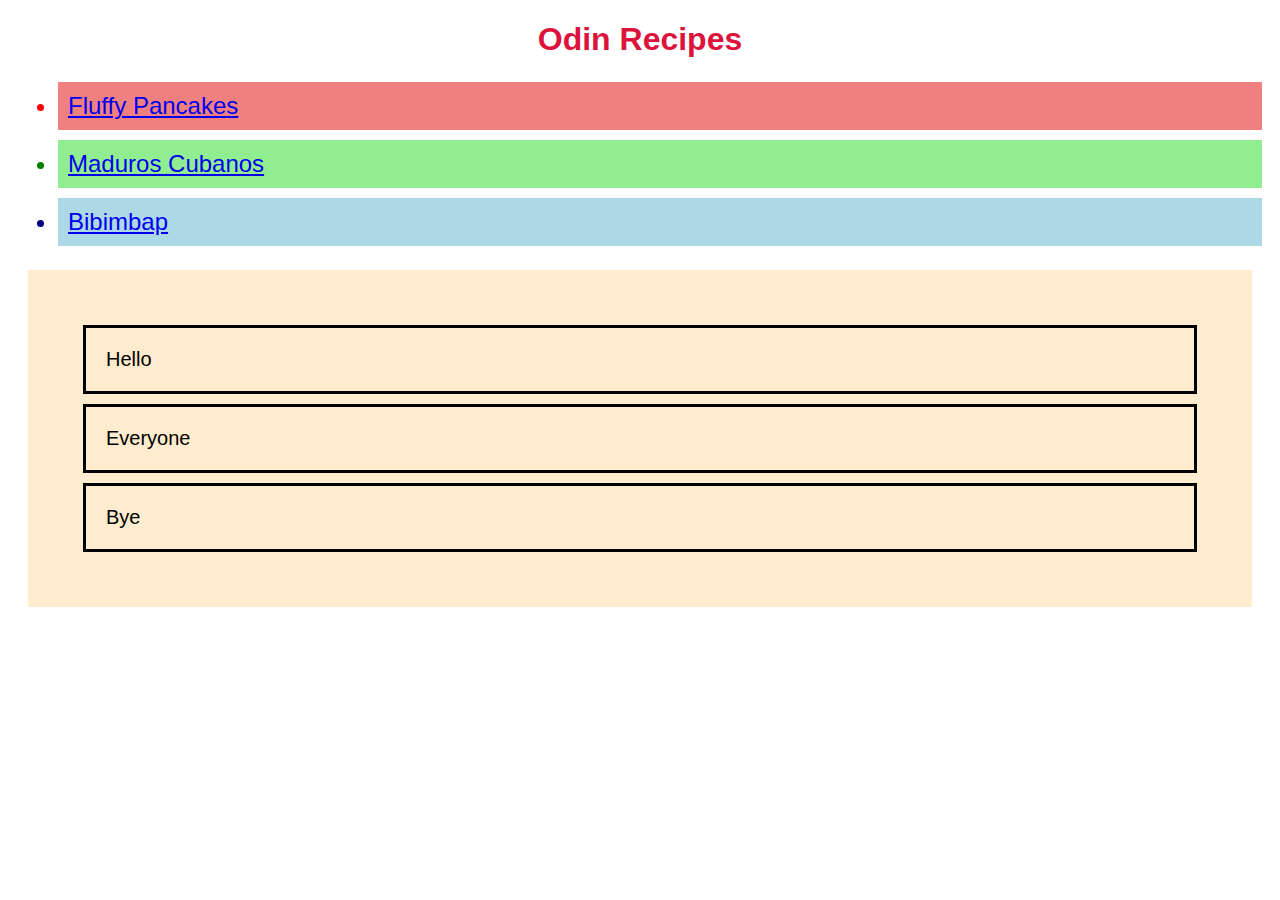
<file: index.html>
<!DOCTYPE html>
<html lang="en">
<head>
    <meta charset="UTF-8">
    <meta http-equiv="X-UA-Compatible" content="IE=edge">
    <meta name="viewport" content="width=device-width, initial-scale=1.0">
    <title>Recipe Book</title>
    <link rel="Stylesheet" href="./styles.css">
</head>
<body>
    <h1>Odin Recipes</h1>
    <ul class="recipes">
        <li class="pancake"><a href="./recipes/pancakes.html">Fluffy Pancakes</a></li>
        <li class="maduro"><a href="./recipes/maduros.html">Maduros Cubanos</a></li>
        <li class="bibimbap"><a href="./recipes/bibimbap.html">Bibimbap</a></li>
    </ul>
    <div class="test">
        <div class="one">Hello</div>
        <div class="two">Everyone</div>
        <div class="three">Bye</div>
    </div>
</body>
</html>
</file>
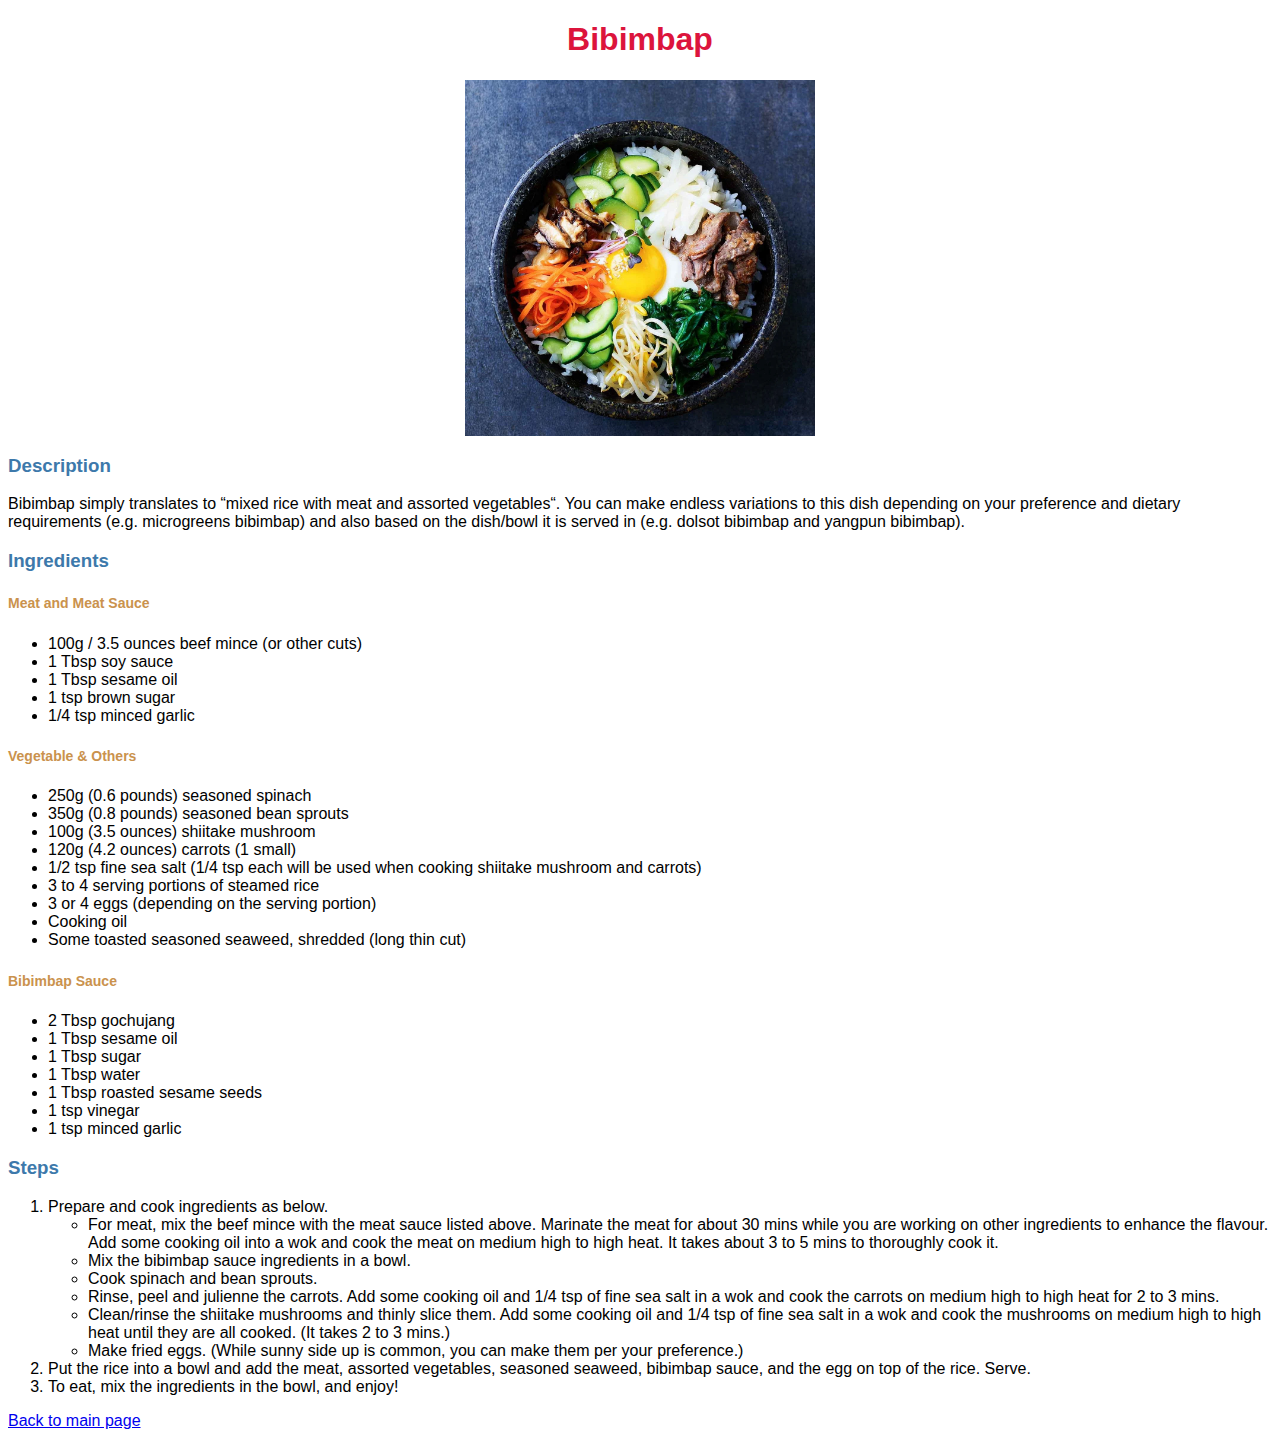
<file: recipes/bibimbap.html>
<!DOCTYPE html>
<html lang="en">
<head>
    <meta charset="UTF-8">
    <meta http-equiv="X-UA-Compatible" content="IE=edge">
    <meta name="viewport" content="width=device-width, initial-scale=1.0">
    <title>Bibimbap Recipe</title>
    <link rel="Stylesheet" href="../styles.css">
</head>
<body>
    <h1>Bibimbap</h1>
    <img class="images" src="bibimbap.png" width="350" alt="Bibimbap"/>

    <h3 class="descriptions">Description</h3>
    <p>Bibimbap simply translates to “mixed rice with meat and assorted vegetables“. 
        You can make endless variations to this dish depending on your preference and 
        dietary requirements (e.g. microgreens bibimbap) and also based on the dish/bowl 
        it is served in (e.g. dolsot bibimbap and yangpun bibimbap).</p>

    <h3 class="ingredients">Ingredients</h3>
    <h5 class="bibi-category">Meat and Meat Sauce</h5>
    <ul>
        <li>100g / 3.5 ounces beef mince (or other cuts)</li>
        <li>1 Tbsp soy sauce</li>
        <li>1 Tbsp sesame oil</li>
        <li>1 tsp brown sugar</li>
        <li>1/4 tsp minced garlic</li>
    </ul>

    <h5 class="bibi-category">Vegetable & Others</h5>
    <ul>
        <li>250g (0.6 pounds) seasoned spinach</li>
        <li>350g (0.8 pounds) seasoned bean sprouts</li>
        <li>100g (3.5 ounces) shiitake mushroom</li>
        <li>120g (4.2 ounces) carrots (1 small)</li>
        <li>1/2 tsp fine sea salt (1/4 tsp each will be used when cooking shiitake mushroom and carrots)</li>
        <li>3 to 4 serving portions of steamed rice</li>
        <li>3 or 4 eggs (depending on the serving portion)</li>
        <li>Cooking oil</li>
        <li>Some toasted seasoned seaweed, shredded (long thin cut)</li>
    </ul>

    <h5 class="bibi-category">Bibimbap Sauce</h5>
    <ul>
        <li>2 Tbsp gochujang</li>
        <li>1 Tbsp sesame oil</li>
        <li>1 Tbsp sugar</li>
        <li>1 Tbsp water</li>
        <li>1 Tbsp roasted sesame seeds</li>
        <li>1 tsp vinegar</li>
        <li>1 tsp minced garlic</li>
    </ul>

    <h3 class="steps">Steps</h3>
    <ol>
        <li>Prepare and cook ingredients as below.</li>
            <ul>
                <li>For meat, mix the beef mince with the meat sauce listed above. 
                    Marinate the meat for about 30 mins while you are working on other 
                    ingredients to enhance the flavour. Add some cooking oil into a wok 
                    and cook the meat on medium high to high heat. It takes about 3 to 5 mins 
                    to thoroughly cook it.</li>
                <li>Mix the bibimbap sauce ingredients in a bowl.</li>
                <li>Cook spinach and bean sprouts.</li>
                <li>Rinse, peel and julienne the carrots. Add some cooking oil and 1/4 tsp of 
                    fine sea salt in a wok and cook the carrots on medium high to high heat for 2 to 3 mins.</li>
                <li>Clean/rinse the shiitake mushrooms and thinly slice them. Add some cooking oil and 1/4 tsp of 
                    fine sea salt in a wok and cook the mushrooms on medium high to high heat until they are all cooked. 
                    (It takes 2 to 3 mins.)</li>
                <li>Make fried eggs. (While sunny side up is common, you can make them per your preference.)</li>
            </ul>
        <li>Put the rice into a bowl and add the meat, assorted vegetables, seasoned seaweed, bibimbap sauce, 
            and the egg on top of the rice. Serve.</li>
        <li>To eat,  mix the ingredients in the bowl, and enjoy!</li>
    </ol>
    <a href="../index.html">Back to main page</a>
</body>
</html>
</file>
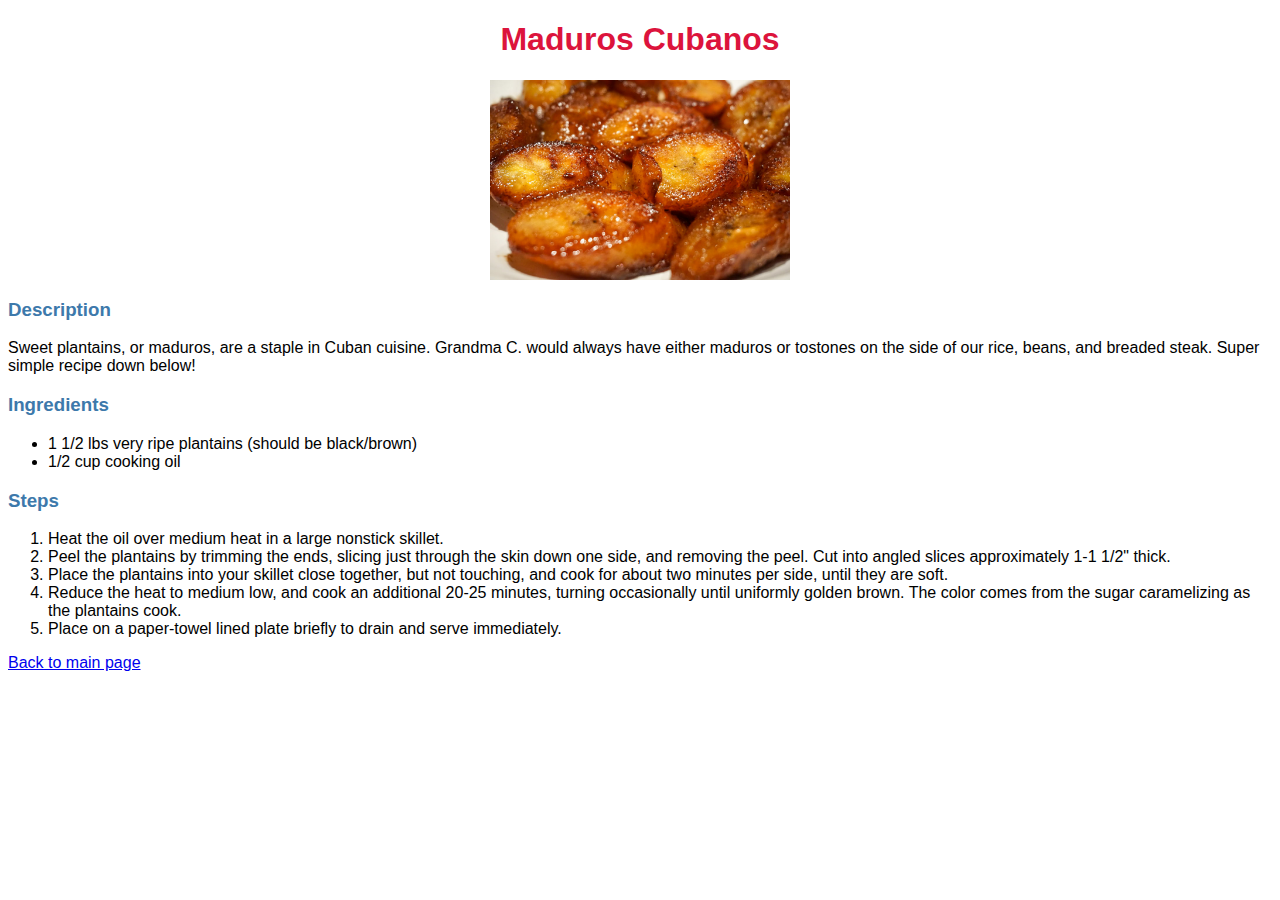
<file: recipes/maduros.html>
<!DOCTYPE html>
<html lang="en">
<head>
    <meta charset="UTF-8">
    <meta http-equiv="X-UA-Compatible" content="IE=edge">
    <meta name="viewport" content="width=device-width, initial-scale=1.0">
    <title>Maduros Recipe</title>
    <link rel="Stylesheet" href="../styles.css"> 
</head>
<body>
    <h1>Maduros Cubanos</h1>
    <img class="images" src="maduros.png" width="300" alt="Maduros"/>
    
    <h3 class="descriptions">Description</h3>
    <p>Sweet plantains, or maduros, are a staple in Cuban cuisine. Grandma C. would
        always have either maduros or tostones on the side of our rice, beans, and breaded
        steak. Super simple recipe down below!</p>
    
    <h3 class="ingredients">Ingredients</h3>
    <ul>
        <li>1 1/2 lbs very ripe plantains (should be black/brown)</li>
        <li>1/2 cup cooking oil</li>
    </ul>

    <h3 class="steps">Steps</h3>
    <ol>
        <li>Heat the oil over medium heat in a large nonstick skillet.</li>
        <li>Peel the plantains by trimming the ends, slicing just through 
            the skin down one side, and removing the peel. Cut into angled 
            slices approximately 1-1 1/2" thick.</li>
        <li>Place the plantains into your skillet close together, but not 
            touching, and cook for about two minutes per side, until they are soft.</li>
        <li>Reduce the heat to medium low, and cook an additional 20-25 minutes, turning 
            occasionally until uniformly golden brown. 
            The color comes from the sugar caramelizing as the plantains cook.</li>
        <li>Place on a paper-towel lined plate briefly to drain and serve immediately.</li>
    </ol>

    <a href="../index.html">Back to main page</a>
</body>
</html>
</file>
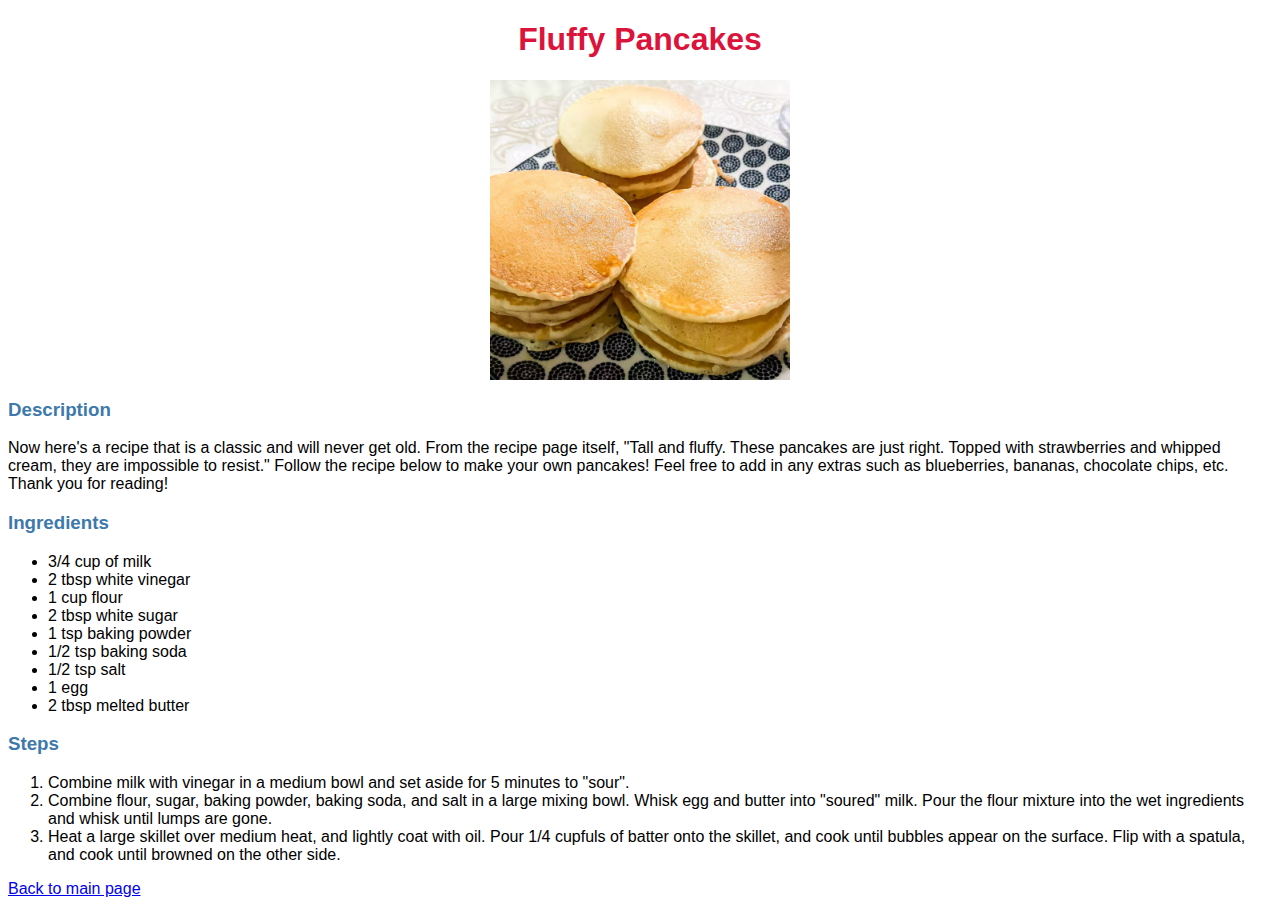
<file: recipes/pancakes.html>
<!DOCTYPE html>
<html lang="en">
<head>
    <meta charset="UTF-8">
    <meta http-equiv="X-UA-Compatible" content="IE=edge">
    <meta name="viewport" content="width=device-width, initial-scale=1.0">
    <title>Pancakes Recipe</title>
    <link rel="Stylesheet" href="../styles.css">
</head>
<body>
    <h1>Fluffy Pancakes</h1>
    <img class="images" src="pancakes.png" width="300" alt="Pancakes"/>

    <h3 class="descriptions">Description</h3>

    <p>Now here's a recipe that is a classic and will never get old. From the recipe page itself, 
    "Tall and fluffy. These pancakes are just right. Topped with strawberries and whipped cream, 
    they are impossible to resist." Follow the recipe below to make your own pancakes! Feel free 
    to add in any extras such as blueberries, bananas, chocolate chips, etc. Thank you for reading!
    </p>
    
    <h3 class="ingredients">Ingredients</h3>
    <ul>
        <li>3/4 cup of milk</li>
        <li>2 tbsp white vinegar</li>
        <li>1 cup flour</li>
        <li>2 tbsp white sugar</li>
        <li>1 tsp baking powder</li>
        <li>1/2 tsp baking soda</li>
        <li>1/2 tsp salt</li>
        <li>1 egg</li>
        <li>2 tbsp melted butter</li>
    </ul>

    <h3 class="steps">Steps</h3>
    <ol>
        <li>Combine milk with vinegar in a medium bowl and set aside for 5 minutes to "sour".</li>
        <li>Combine flour, sugar, baking powder, baking soda, and salt in a large mixing bowl. 
            Whisk egg and butter into "soured" milk. Pour the flour mixture into the wet ingredients 
            and whisk until lumps are gone.</li>
        <li>Heat a large skillet over medium heat, and lightly coat with oil. Pour 1/4 cupfuls of 
            batter onto the skillet, and cook until bubbles appear on the surface. Flip with a 
            spatula, and cook until browned on the other side.</li>
    </ol>

    <a href="../index.html">Back to main page</a>
</body>
</html>
</file>
<file: styles.css>
html {
    font-family: Arial, Helvetica, sans-serif;
    box-sizing: border-box;
}

h1 {
    text-align: center;
    color: crimson;
}

.images {
    display: block;
    margin: auto;
}

.recipes {
    font-size: 24px;
}

.pancake {
    color: red;
    background-color: lightcoral;
}

.maduro {
    color: green;
    background-color: lightgreen;
}

.bibimbap {
    color: navy;
    background-color: lightblue;
}

.pancake,
.maduro,
.bibimbap {
    padding: 10px;
    margin: 10px;
}

.descriptions,
.ingredients,
.steps {
    color: rgb(61, 121, 171);
}

.bibi-category {
    color: rgb(202, 146, 77);
    font-size: 14px;
}

.test {
    background-color:blanchedalmond;
    padding: 50px;
    font-size: 20px;
    margin: 20px;
    display: flex;
    flex-direction: column;
}

.one,
.two,
.three {
    padding: 20px;
    border: solid black;
    flex: auto;
    margin: 5px;
}
</file>
